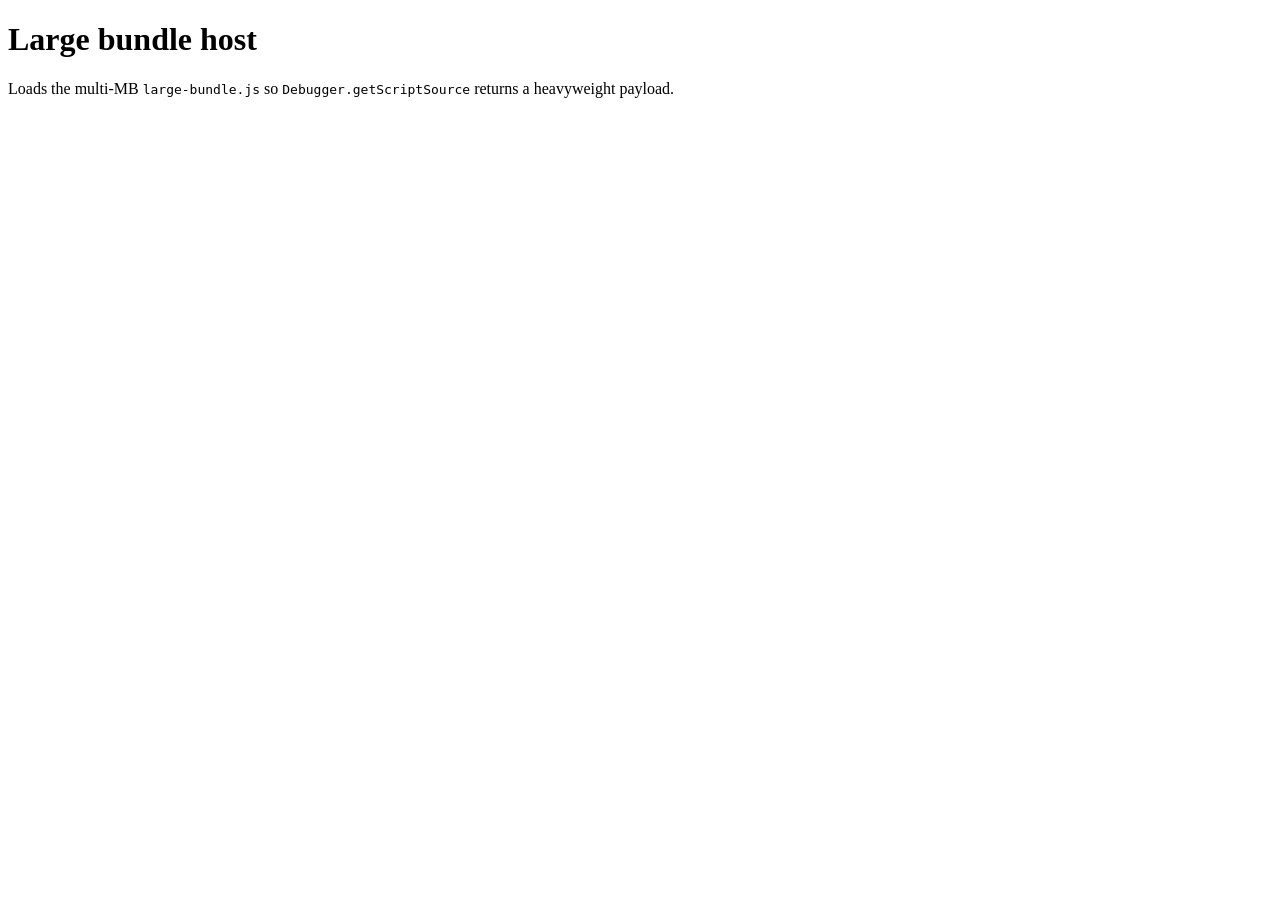
<file: fixtures/page/large.html>
<!doctype html>
<html lang="en">
<head>
<meta charset="utf-8">
<title>mjx-webkit-debugger large-bundle host</title>
</head>
<body>
  <h1>Large bundle host</h1>
  <p>Loads the multi-MB <code>large-bundle.js</code> so
     <code>Debugger.getScriptSource</code> returns a heavyweight payload.</p>
  <script src="large-bundle.js"></script>
</body>
</html>
</file>
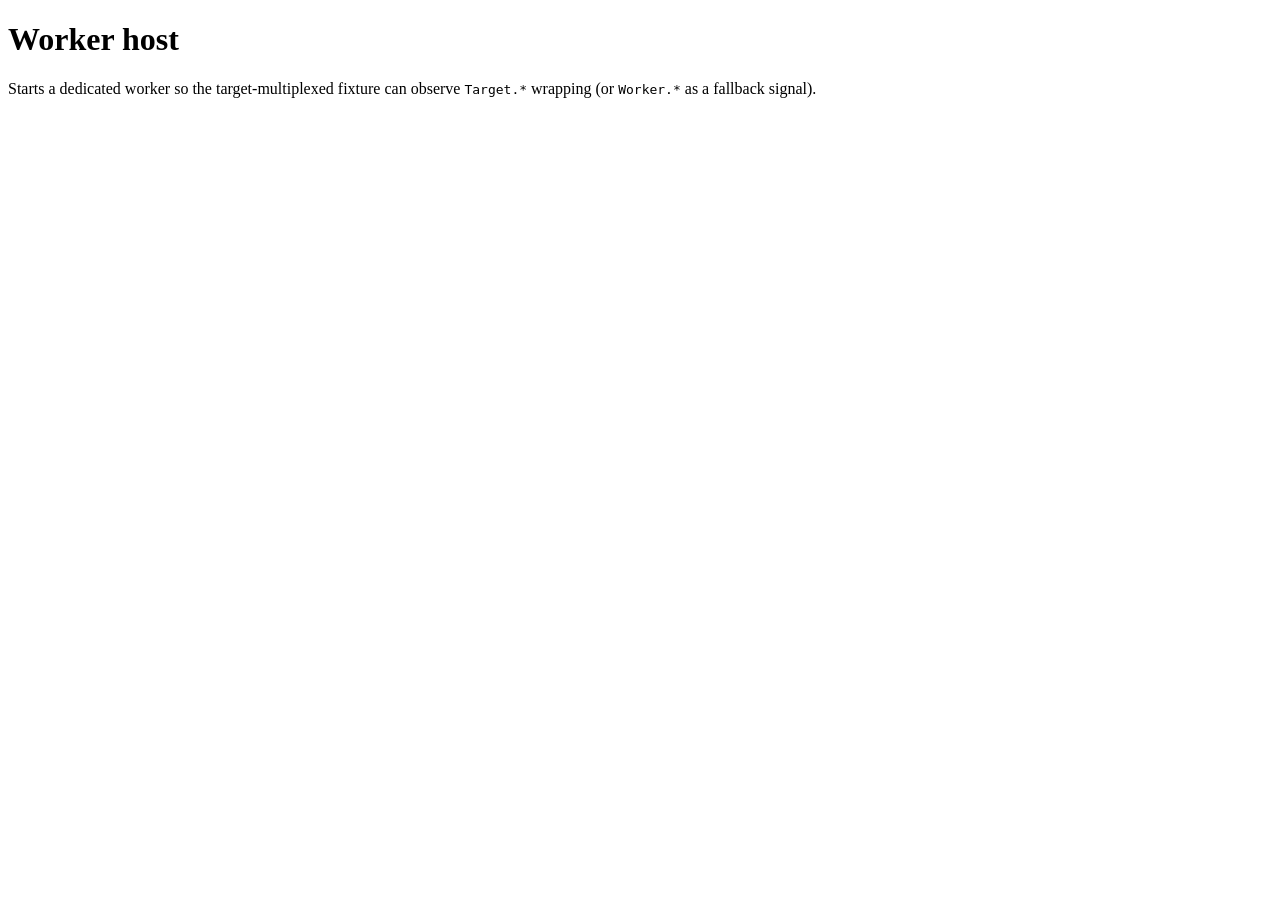
<file: fixtures/page/worker-host.html>
<!doctype html>
<html lang="en">
<head>
<meta charset="utf-8">
<title>mjx-webkit-debugger worker host</title>
</head>
<body>
  <h1>Worker host</h1>
  <p>Starts a dedicated worker so the target-multiplexed fixture can observe
     <code>Target.*</code> wrapping (or <code>Worker.*</code> as a fallback signal).</p>
  <script>
    const worker = new Worker('worker.js');
    worker.onmessage = (ev) => { console.log('worker message', ev.data); };
    window.__fixtureWorker = worker;
  </script>
</body>
</html>
</file>
